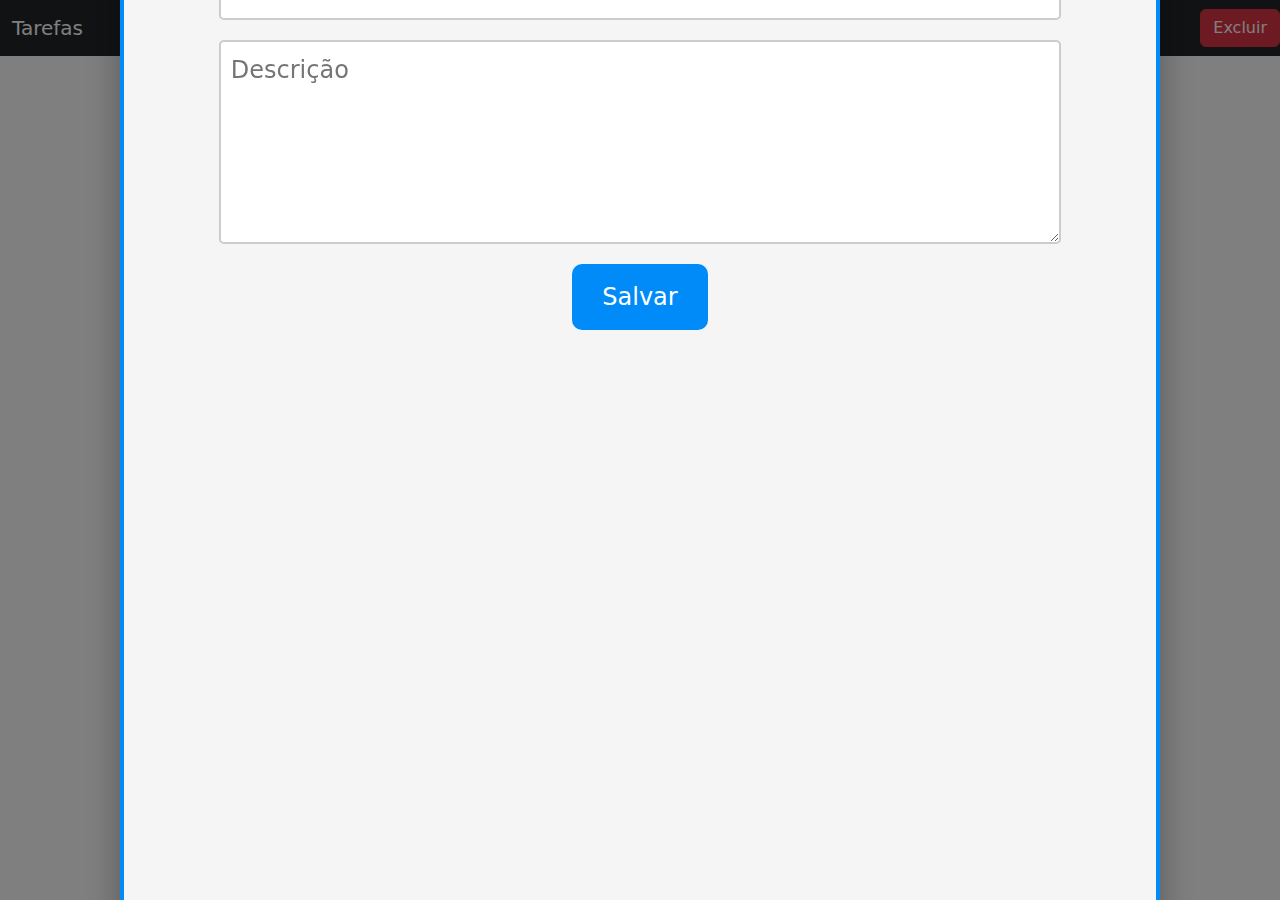
<file: Front Do java/index.html>
<!DOCTYPE html>
<html lang="pt-br">

<head>
    <meta charset="UTF-8">
    <meta name="viewport" content="width=device-width, initial-scale=1.0">
    <title>Tarefas</title>
    <link href="https://cdn.jsdelivr.net/npm/bootstrap@5.3.0-alpha1/dist/css/bootstrap.min.css" rel="stylesheet">
    <style>
        /* Estilização do card grande */
        .overlay {
            display: none;          
            position: fixed;
            top: 0;
            left: 0;
            width: 100%;
            height: 100%;
            background: rgba(0, 0, 0, 0.5);       
            display: flex;
            justify-content: center;
            align-items: center;
            z-index: 1000;
        }

        .big-card {
            width: 1040px;          
            height: 1216px;
            border-radius: 20px;
            background: #f5f5f5;
            padding: 3rem;
            border: 4px solid #008bf8;
            box-shadow: 0 8px 36px rgba(0, 0, 0, 0.3);
            display: flex;
            flex-direction: column;
            align-items: center;
            gap: 20px;
            position: relative;
        }

        .big-card input,
        .big-card textarea {
            width: 90%;
            padding: 10px;
            font-size: 1.5rem;
            border: 2px solid #ccc;
            border-radius: 5px;
        }

        .big-card button {
            background-color: #008bf8;
            color: white;
            border: none;
            padding: 15px 30px;
            font-size: 1.5rem;
            cursor: pointer;
            border-radius: 10px;
        }

        .close-btn {
            position: absolute;
            top: 20px;
            right: 20px;
            font-size: 2rem;
            background: none;
            border: none;
            cursor: pointer;
        }

        .card {
            width: 260px;
            height: 354px;
            border-radius: 20px;
            background: #f5f5f5;
            position: relative;
            padding: 1.8rem;
            border: 2px solid #c3c6ce;
            transition: 0.5s ease-out;
            overflow: visible;
        }

        .card-details {
            color: black;
            height: 100%;
            gap: .5em;
            display: grid;
            place-content: center;
        }

        .card-button {
            transform: translate(-50%, 125%);
            width: 60%;
            border-radius: 1rem;
            border: none;
            background-color: #008bf8;
            color: #fff;
            font-size: 1rem;
            padding: .5rem 1rem;
            position: absolute;
            left: 50%;
            bottom: 0;
            opacity: 0;
            transition: 0.3s ease-out;
        }

        .text-body {
            color: rgb(134, 134, 134);
            overflow-x: auto;
        }

        
        .text-title {
            font-size: 1.5em;
            font-weight: bold;
        }

     
        .card:hover {
            border-color: #008bf8;
            box-shadow: 0 4px 18px 0 rgba(0, 0, 0, 0.25);
        }

        .card:hover .card-button {
            transform: translate(-50%, 50%);
            opacity: 1;
        }

        #task-container {
            display: flex;
            flex-wrap: wrap;
            gap: 20px;
           
        }
    </style>
</head>

<body>

    <!-- Navbar -->
    <nav class="navbar navbar-expand-lg navbar-dark bg-dark">
        <div class="container-fluid">
            <a class="navbar-brand" href="#">Tarefas</a>
        </div>
        <div class="container-fluid">
            <!-- <a class="btn btn-success" href="">Adicionar</a> -->
            <button id="openCard" class="btn btn-success">Adicionar</button>

        </div>
        <button id="delete-mode-btn" class="btn btn-danger">Excluir</button>

    </nav>




    <!-- Main Content -->
    <main class="container mt-4">

        <div class="overlay" id="overlay">
            <div class="big-card">
                <button class="close-btn" id="closeCard">&times;</button>
                <h2>Registrar Nova Tarefa</h2>
                <input type="text" id="taskTitle" placeholder="Título da Tarefa">
                <textarea id="taskDescription" rows="5" placeholder="Descrição"></textarea>
                <button id="saveTask">Salvar</button>
            </div>
        </div>

        <div class="row g-4" id="task-container">

        </div>
    </main>

    <script>

        // Elementos
        const openCardBtn = document.getElementById("openCard");
        const closeCardBtn = document.getElementById("closeCard");
        const overlay = document.getElementById("overlay");

        // Abrir o card
        openCardBtn.addEventListener("click", () => {
            overlay.style.display = "flex";
        });

        // Fechar o card
        closeCardBtn.addEventListener("click", () => {
            overlay.style.display = "none";
        });

       
        document.getElementById("saveTask").addEventListener("click", () => {
            const titulo = document.getElementById("taskTitle").value;
            const descricao = document.getElementById("taskDescription").value;

            if (titulo.trim() === "" || descricao.trim() === "") {
                alert("Preencha todos os campos!");
                return;
            }

            console.log("Nova tarefa:", { titulo, descricao });
            enviarParaAPI(titulo, descricao);
            overlay.style.display = "none";
        });

        async function enviarParaAPI(titulo, descricao) {
            try {
                const response = await fetch("http://localhost:8081/tarefas", { 
                    method: "POST",  
                    headers: {
                        "Content-Type": "application/json" 
                    },
                    body: JSON.stringify({ 
                        titulo: titulo,
                        descricao: descricao
                    })
                });


                if (!response.ok) {
                    throw new Error(`Erro ao enviar tarefa: ${response.statusText}`);
                }

                await fetchTarefas();
                const data = await response.json();
                console.log("Resposta da API:", data);
                alert("Tarefa adicionada com sucesso!");
               

            } catch (error) {
                console.error("Erro na requisição:", error);
                alert("Erro ao adicionar tarefa. Tente novamente.");
            }
        }
       
        const fetchTarefas = async () => {
            const response = await fetch('http://localhost:8081/tarefas');
            const tarefas = await response.json();

           
            const container = document.getElementById('task-container');
            container.innerHTML = ''; 

            tarefas.forEach(tarefa => {
               
                const taskCard = document.createElement('div');
                taskCard.classList.add('card');

                taskCard.innerHTML = `
                    <input type="checkbox" class="delete-checkbox" data-id="${tarefa.id}" style="display: none;">
                    <div class="card-details">
                        <p class="text-title">${tarefa.titulo}</p>
                        <p class="text-body">${tarefa.descricao}</p>
                    </div>
                    <button class="card-button">${tarefa.ativo ? 'Feito' : 'Pendente'}</button>
                `;

                container.appendChild(taskCard);
            });
        };

      
        window.onload = fetchTarefas;

        const deleteModeBtn = document.getElementById('delete-mode-btn');
        let deleteMode = false;

      
        deleteModeBtn.addEventListener('click', async () => {
            if (deleteMode) {
                // Confirma a exclusão das tarefas
                const selectedTasks = document.querySelectorAll('.delete-checkbox:checked');
                const deletePromises = Array.from(selectedTasks).map(async (checkbox) => {
                    const taskId = checkbox.dataset.id; 

                    try {
                        const response = await fetch(`http://localhost:8081/tarefas/${taskId}`, {
                            method: 'DELETE'
                        });

                        if (response.ok) {
                            checkbox.parentElement.remove(); 
                        } else {
                            console.error(`Erro ao excluir tarefa ID ${taskId}`);
                        }
                    } catch (error) {
                        console.error(`Erro na requisição: ${error}`);
                    }
                });

                await Promise.all(deletePromises); // Aguarda todas as exclusões
                deleteMode = false;
                deleteModeBtn.textContent = 'Excluir';
                document.querySelectorAll('.delete-checkbox').forEach(checkbox => checkbox.style.display = 'none');
            } else {
                // Alterna o modo de exclusão
                deleteMode = true;
                const checkboxes = document.querySelectorAll('.delete-checkbox');

                checkboxes.forEach(checkbox => {
                    checkbox.style.display = 'block'; // Mostra os checkboxes
                });

                deleteModeBtn.textContent = 'Confirmar Exclusão'; // Muda o texto do botão para "Confirmar Exclusão"
            }
        });
    </script>



    <script src="https://cdn.jsdelivr.net/npm/bootstrap@5.3.0-alpha1/dist/js/bootstrap.bundle.min.js"></script>
</body>

</html>
</file>
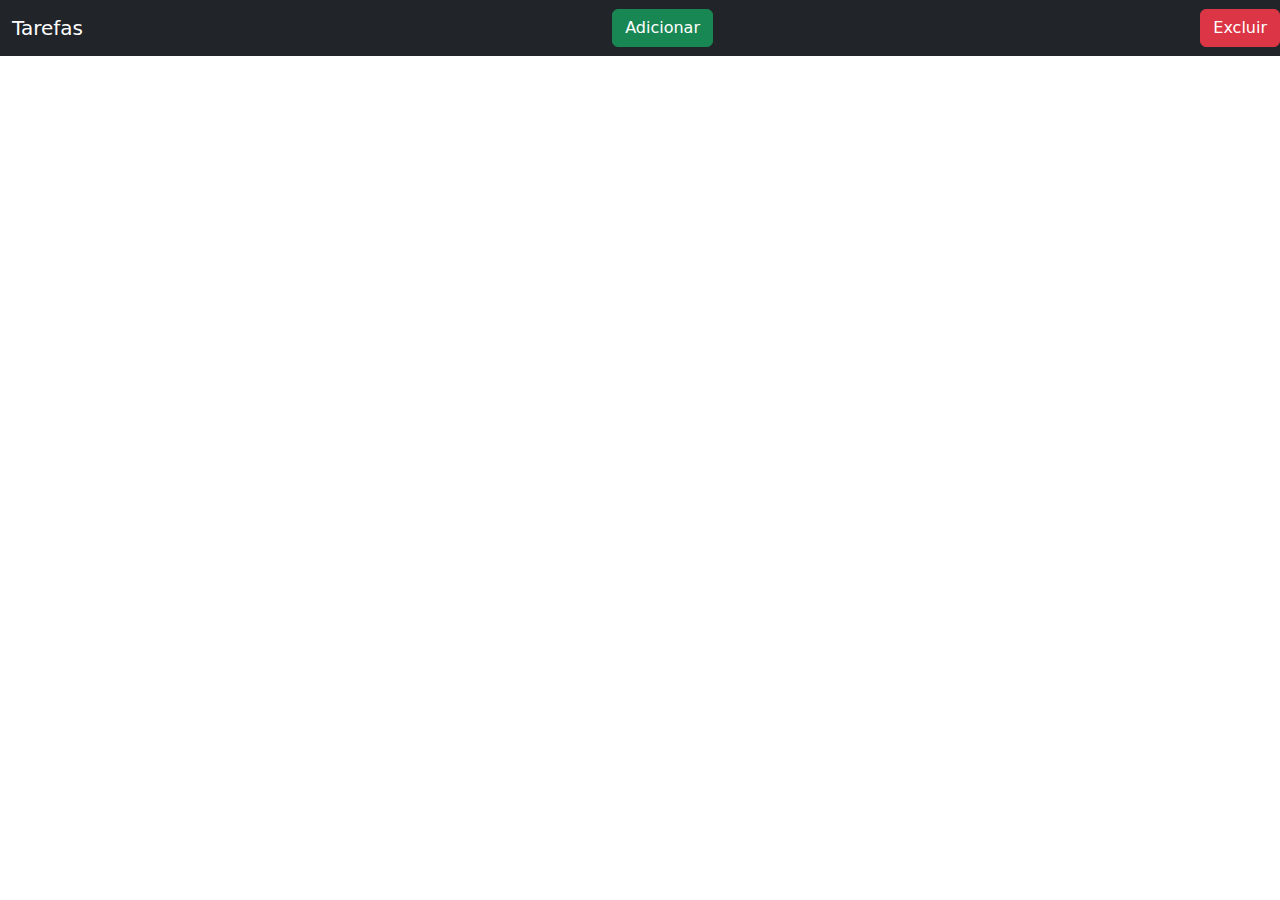
<file: Front-end/index.html>
<!DOCTYPE html>
<html lang="pt-br">

<head>
    <meta charset="UTF-8">
    <meta name="viewport" content="width=device-width, initial-scale=1.0">
    <title>Tarefas</title>
    <link href="https://cdn.jsdelivr.net/npm/bootstrap@5.3.0-alpha1/dist/css/bootstrap.min.css" rel="stylesheet">
    <link rel="stylesheet" href="styles.css">
</head>

<body>

    <button id="hamburger" onclick="toggleNav()">&#9776;</button>

    <nav id="nav" class="navbar navbar-expand-lg navbar-dark bg-dark">
        <div class="container-fluid">
            <a class="navbar-brand" href="#">Tarefas</a>
        </div>
        <div class="container-fluid">
         
            <button id="openCard" class="btn btn-success">Adicionar</button>

        </div>
        <button id="delete-mode-btn" class="btn btn-danger">Excluir</button>

    </nav>




   
    <main class="container mt-4">

        <div class="overlay" id="overlay">
            <div class="big-card">
                <button class="close-btn" id="closeCard">&times;</button>
                <h2>Registrar Nova Tarefa</h2>
                <input type="text" id="taskTitle" placeholder="Título da Tarefa">
                <textarea id="taskDescription" rows="5" placeholder="Descrição"></textarea>
                <button  id="saveTask">Salvar</button>
            </div>
        </div>

        <div class="row g-4" id="task-container">

        </div>
    </main>


    <script src="scrip.js"></script>

    <script src="https://cdn.jsdelivr.net/npm/bootstrap@5.3.0-alpha1/dist/js/bootstrap.bundle.min.js"></script>
</body>

</html>
</file>
<file: Front-end/styles.css>
/* Estilização do card grande */
 .overlay {
    display: none;          
    position: fixed;
    top: 0;
    left: 0;
    width: 100%;
    height: 100%;
    background: rgba(0, 0, 0, 0.5);       
    display: none;
    justify-content: center;
    align-items: center;
    z-index: 1000;
}

.big-card {
    width: 80%;          
    height: 90%;
    border-radius: 20px;
    background: #f5f5f5;
    padding: 3rem;
    border: 4px solid #008bf8;
    box-shadow: 0 8px 36px rgba(0, 0, 0, 0.3);
    display: flex;
    flex-direction: column;
    align-items: center;
    gap: 20px;
    position: relative;
}

.big-card input,
.big-card textarea {
    width: 90%;
    padding: 10px;
    font-size: 1.5rem;
    border: 2px solid #ccc;
    border-radius: 5px;
}

.big-card button {
    background-color: #008bf8;
    color: white;
    border: none;
    padding: 15px 30px;
    font-size: 1.5rem;
    cursor: pointer;
    border-radius: 10px;
}

.close-btn {
    position: absolute;
    top: 20px;
    right: 20px;
    font-size: 2rem;
    background: none;
    border: none;
    cursor: pointer;
}

.card {
    width: 260px;
    height: 354px;
    border-radius: 20px;
    background: #f5f5f5;
    position: relative;
    padding: 1.8rem;
    border: 2px solid #c3c6ce;
    transition: 0.5s ease-out;
    overflow: visible;
}

.card-details {
    color: black;
    height: 100%;
    gap: .5em;
    display: grid;
    place-content: center;
}

.card-button {
    transform: translate(-50%, 125%);
    width: 60%;
    border-radius: 1rem;
    border: none;
    background-color: #008bf8;
    color: #fff;
    font-size: 1rem;
    padding: .5rem 1rem;
    position: absolute;
    left: 50%;
    bottom: 0;
    opacity: 0;
    transition: 0.3s ease-out;
}

.text-body {
    color: rgb(134, 134, 134);
    overflow-x: auto;
}


.text-title {
    font-size: 1.5em;
    font-weight: bold;
}


.card:hover {
    border-color: #008bf8;
    box-shadow: 0 4px 18px 0 rgba(0, 0, 0, 0.25);
}

.card:hover .card-button {
    transform: translate(-50%, 50%);
    opacity: 1;
}

#task-container {
    display: flex;
    flex-wrap: wrap;
    gap: 20px;
   
}
#hamburger {
  display: none;
}
@media screen and (max-width: 450px) {
    * {
        font-size: 25px !important;
    }

    #nav {
        position: fixed;
        top: 0;
        left: -100%;
        height: 50%;
        width: 250px;
        
        background-color: transparent!important;
        
        background: linear-gradient(0deg, rgba(0, 0, 0, 0) 0%, rgba(0, 0, 0, 0.612) 62%, rgba(0,0,0,1) 100%);
        
        flex-direction: column !important;
        justify-content: start;
        align-items: center;
        padding-top: 2rem;
        transition: left 0.3s ease;
        z-index: 1000;
    }

    #nav.show {
        left: 0;
    }

    #nav .container-fluid {
        width: 100%;
        justify-content: center;
        margin-bottom: 1rem;
    }

    #nav button {
        width: 80%;
        margin: 0.5rem 0;
    }

   
    #hamburger {
        position: fixed;
        top: 15px;
        left: 15px;
        font-size: 30px;
        background: none;
        border: none;
        color: rgb(0, 0, 0);
        z-index: 1100;
    }
    #task-container{
        display: flex;
        flex-direction: row-reverse;
        margin: auto;
    }
}
</file>
